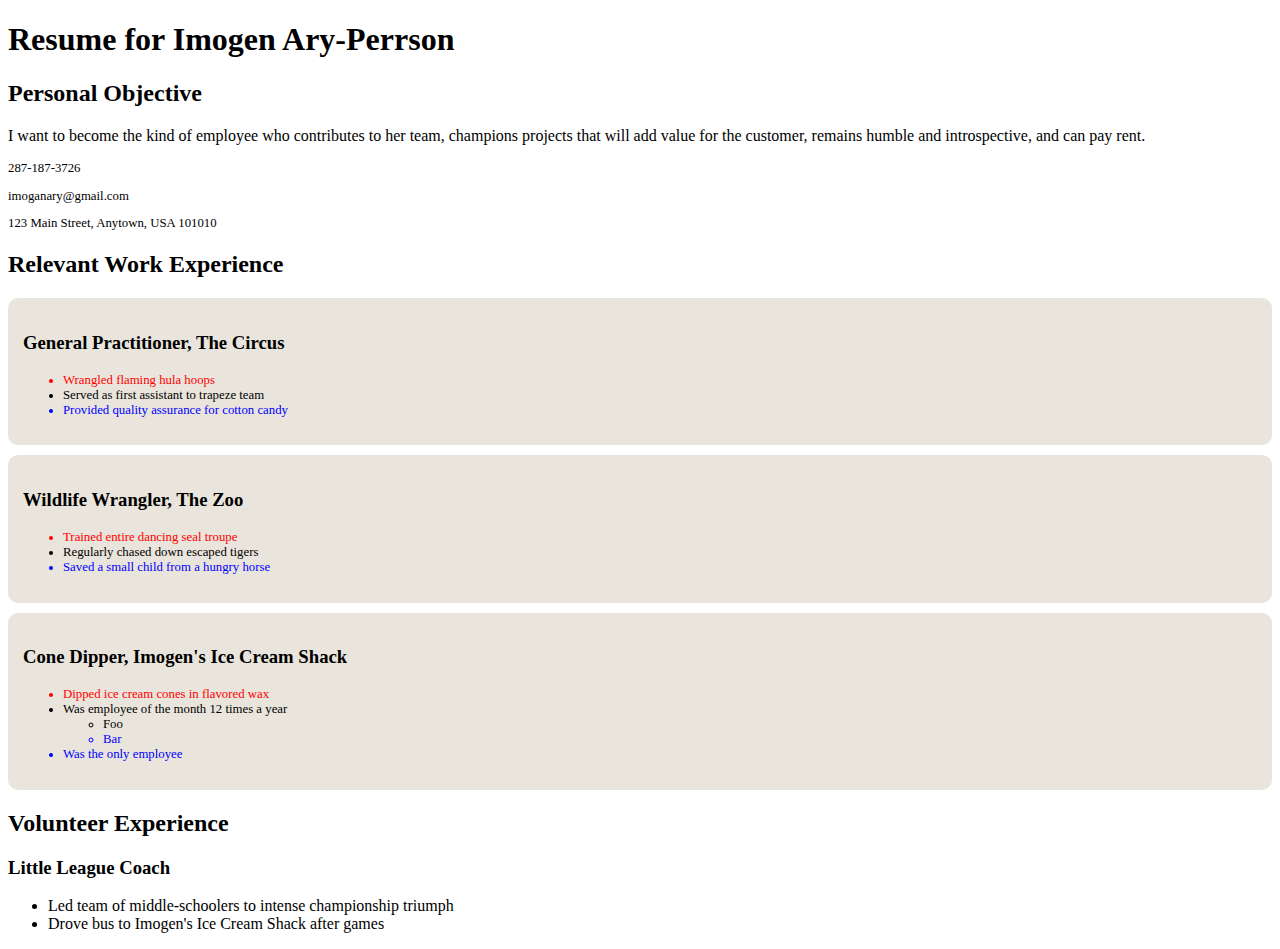
<file: css/css-demo/index.html>
<!DOCTYPE html>
<html>
<head>
  <title>Resume</title>
  <!-- We're using Google Fonts, which you can also do on your sites, but you don't need to know how for any assessments in this unit. -->
  <link href='https://fonts.googleapis.com/css?family=Dancing+Script' rel='stylesheet' type='text/css'>
  <link rel="stylesheet" type="text/css" href="styles/practice.css">
</head>
<body>
  <h1 id="resume-title">Resume for Imogen Ary-Perrson</h1>
  <section id="personal-objective">
    <h2>Personal Objective</h2>
    <p>I want to become the kind of employee who contributes to her team, champions projects that will add value for the customer, remains humble and introspective, and can pay rent.</p>
  </section>
  <section id="contact-info">
    <p>287-187-3726</p>
    <p>imoganary@gmail.com</p>
    <p>123 Main Street, Anytown, USA 101010</p>
  </section>

  <section id="work-experience">
    <h2 class="experience-category">Relevant Work Experience</h2>
    <section class="job">
      <h3>General Practitioner, The Circus</h3>
      <ul class="duties">
        <li>Wrangled flaming hula hoops</li>
        <li>Served as first assistant to trapeze team</li>
        <li class="featured">Provided quality assurance for cotton candy</li>
      </ul>
    </section>
    <section class="job">
      <h3>Wildlife Wrangler, The Zoo</h3>
      <ul class="duties">
        <li>Trained entire dancing seal troupe</li>
        <li>Regularly chased down escaped tigers</li>
        <li class="featured">Saved a small child from a hungry horse</li>
      </ul>
    </section>
    <section class="job">
      <h3>Cone Dipper, Imogen's Ice Cream Shack</h3>
      <ul class="duties">
        <li>Dipped ice cream cones in flavored wax</li>
        <li class="featured">Was employee of the month 12 times a year</li>
          <ul>
            <li>Foo</li>
            <li>Bar</li>
          </ul>
          <li>Was the only employee</li>
      </ul>
    </section>
  </section>

  <section id="volunteer-experience">
    <h2 class="experience-category">Volunteer Experience</h1>
    <section class="volunteer-gig">
      <h3>Little League Coach</h3>
      <ul>
        <li>Led team of middle-schoolers to intense championship triumph</li>
        <li>Drove bus to Imogen's Ice Cream Shack after games</li>
      </ul>
    </section>
  </section>
</body>
</html>
</file>
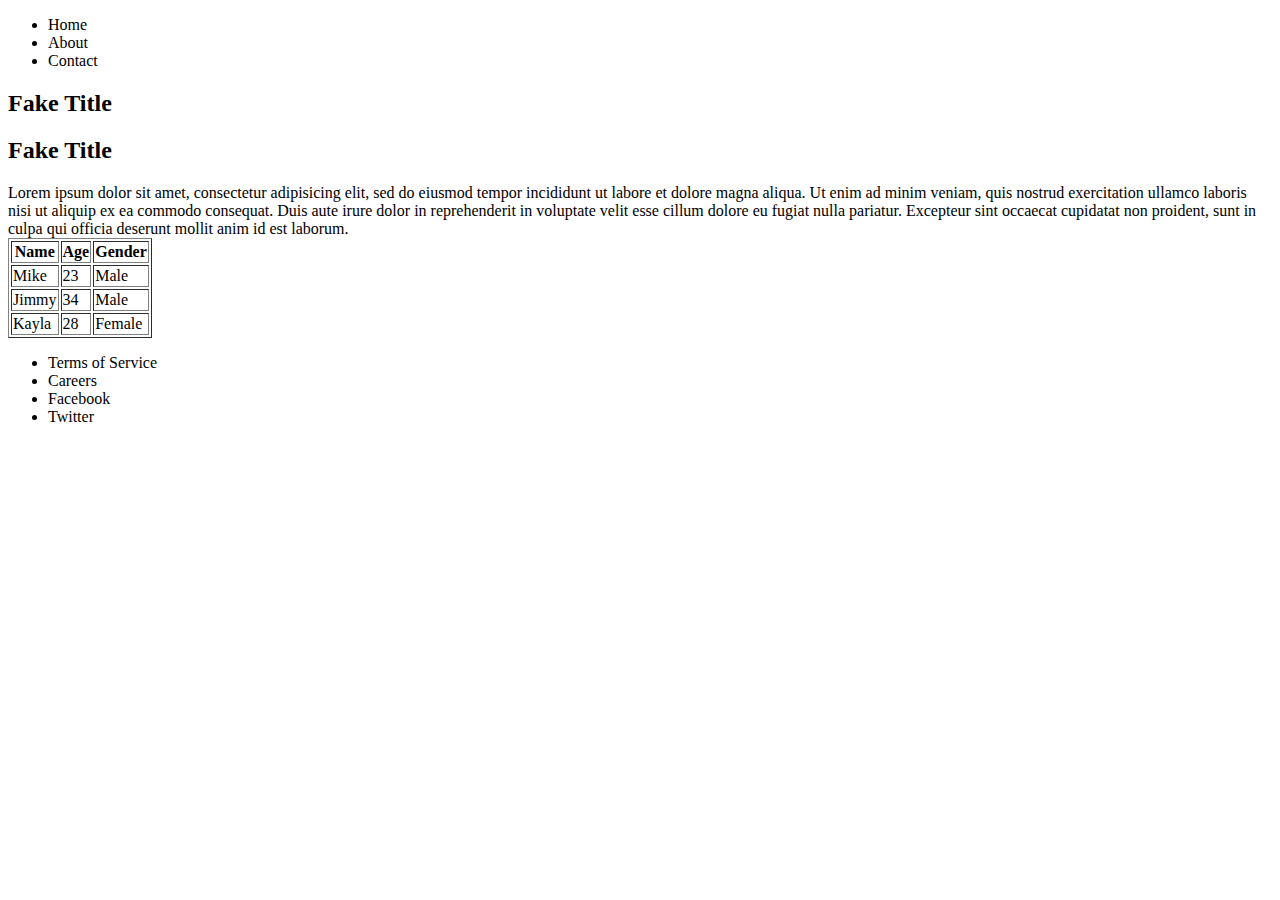
<file: html/gps/index.html>
<!DOCTYPE html>
<html>
  <head>
    <title>GPS 1.2: HTML</title>
  </head>
  <body>
    <header>
      <nav>
        <ul>
          <li><a href="#"></a>Home</li>
          <li><a href="#"></a>About</li>
          <li><a href="#"></a>Contact</li>
        </ul>
      </nav>
    </header>
    <main>
      <article><h2>Fake Title</h2>
        <section><h2>Fake Title</h2>Lorem ipsum dolor sit amet, consectetur adipisicing elit, sed do eiusmod
        tempor incididunt ut labore et dolore magna aliqua. Ut enim ad minim veniam,
        quis nostrud exercitation ullamco laboris nisi ut aliquip ex ea commodo
        consequat. Duis aute irure dolor in reprehenderit in voluptate velit esse
        cillum dolore eu fugiat nulla pariatur. Excepteur sint occaecat cupidatat non
        proident, sunt in culpa qui officia deserunt mollit anim id est laborum.</section>
          <aside>
           <table border="1">
             <tr>
               <th>Name</th>
               <th>Age</th>
               <th>Gender</th>
             </tr>
             <tr>
               <td>Mike</td>
               <td>23</td>
               <td>Male</td>
             </tr>
             <tr>
               <td>Jimmy</td>
               <td>34</td>
               <td>Male</td>
             </tr>
             <tr>
               <td>Kayla</td>
               <td rowspan="2">28</td>
               <td>Female</td>
             </tr>
           </table> 
          </aside>
      </article>
    </main>
    <footer>
      <nav>
        <ul>
          <li><a href="#"></a>Terms of Service</li>
          <li><a href="#"></a>Careers</li>
          <li><a href="#"></a>Facebook</li>
          <li><a href="#"></a>Twitter</li>
        </ul>
      </nav>
    </footer>
  </body>
</html>

<!--
Release 4: Reflect

1) One of the purposes of HTML5 semantic tags are to use elements in a way that best fit the content. This helps with the readability of your code (whether you are reading it, or someone else in the future). It is a good way to organize code into various elements, instead of just using a bunch <div> tags with classes or id's. One of the most useful reasons is for screen readers. This can really help people with disabilities. 

2) HTML elements are rendered from top to bottom.

3) I was not aware before that it is rather simple to create snippets in Sublime. That is a pretty cool feature and I definitely see myself creating some down the road to simply things.

4) I know creating a rowspan or colspan is super easy, but for some reason they never seem to quite work out for me. I should spend a bit more time playing around with them.

-->
</file>
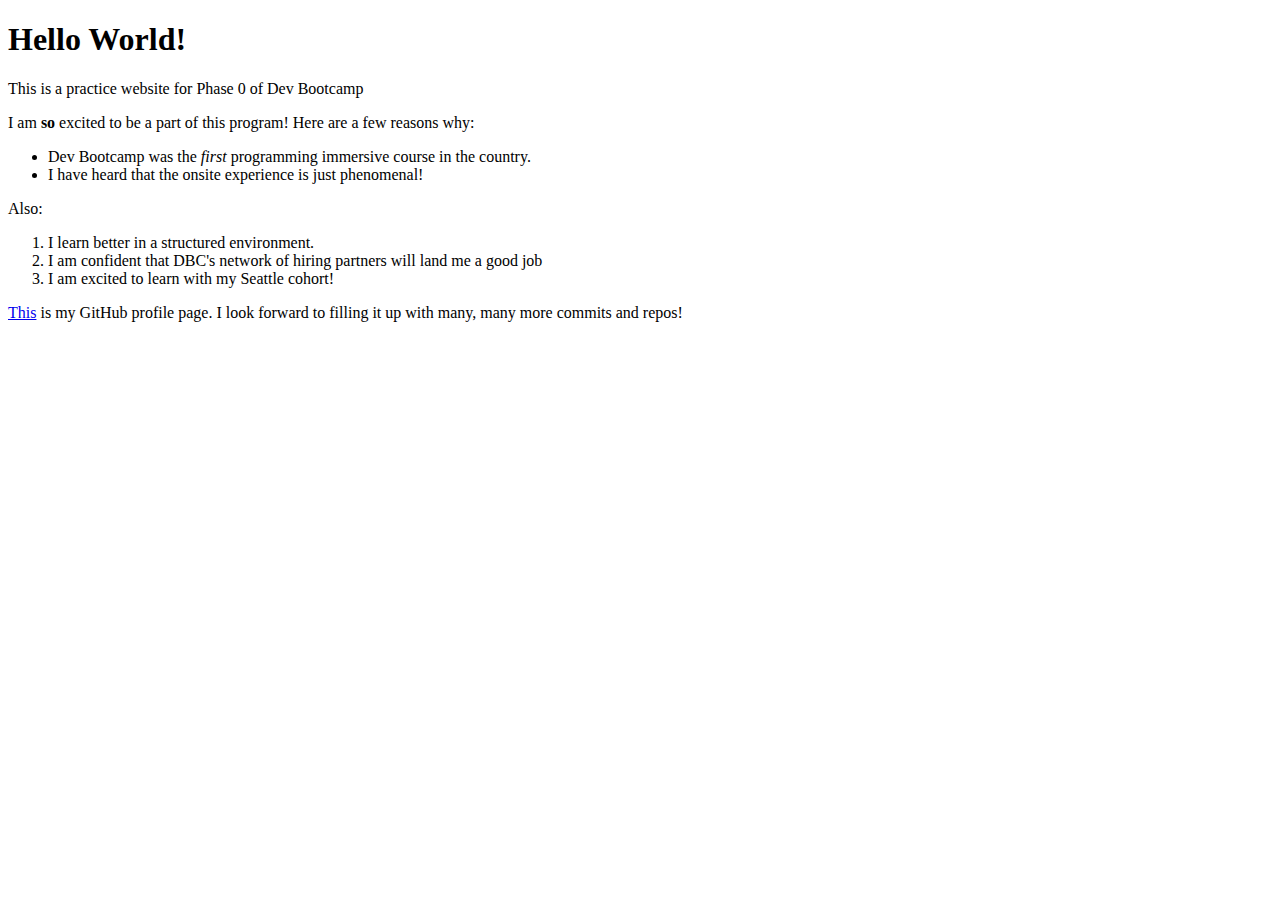
<file: html/web_basics/index.html>
<!DOCTYPE html>
<html>
<head>
  <title>First DBC Webpage</title>
</head>
<body>
  <h1>Hello World!</h1>
    <p>This is a practice website for Phase 0 of Dev Bootcamp</p>
    <p>I am <strong>so</strong> excited to be a part of this program! Here are a few reasons why:</p>
      <ul>
        <li>Dev Bootcamp was the <em>first</em> programming immersive course in the country.</li>
        <li>I have heard that the onsite experience is just phenomenal!</li>
      </ul>
      <p>Also:</p>
      <ol>
        <li>I learn better in a structured environment.</li>
        <li>I am confident that DBC's network of hiring partners will land me a good job</li>
        <li>I am excited to learn with my Seattle cohort!</li>
      </ol>
      <p><a href="https://github.com/preetness">This</a> is my GitHub profile page. I look forward to filling it up with many, many more commits and repos!</p>
</body>
</html>
</file>
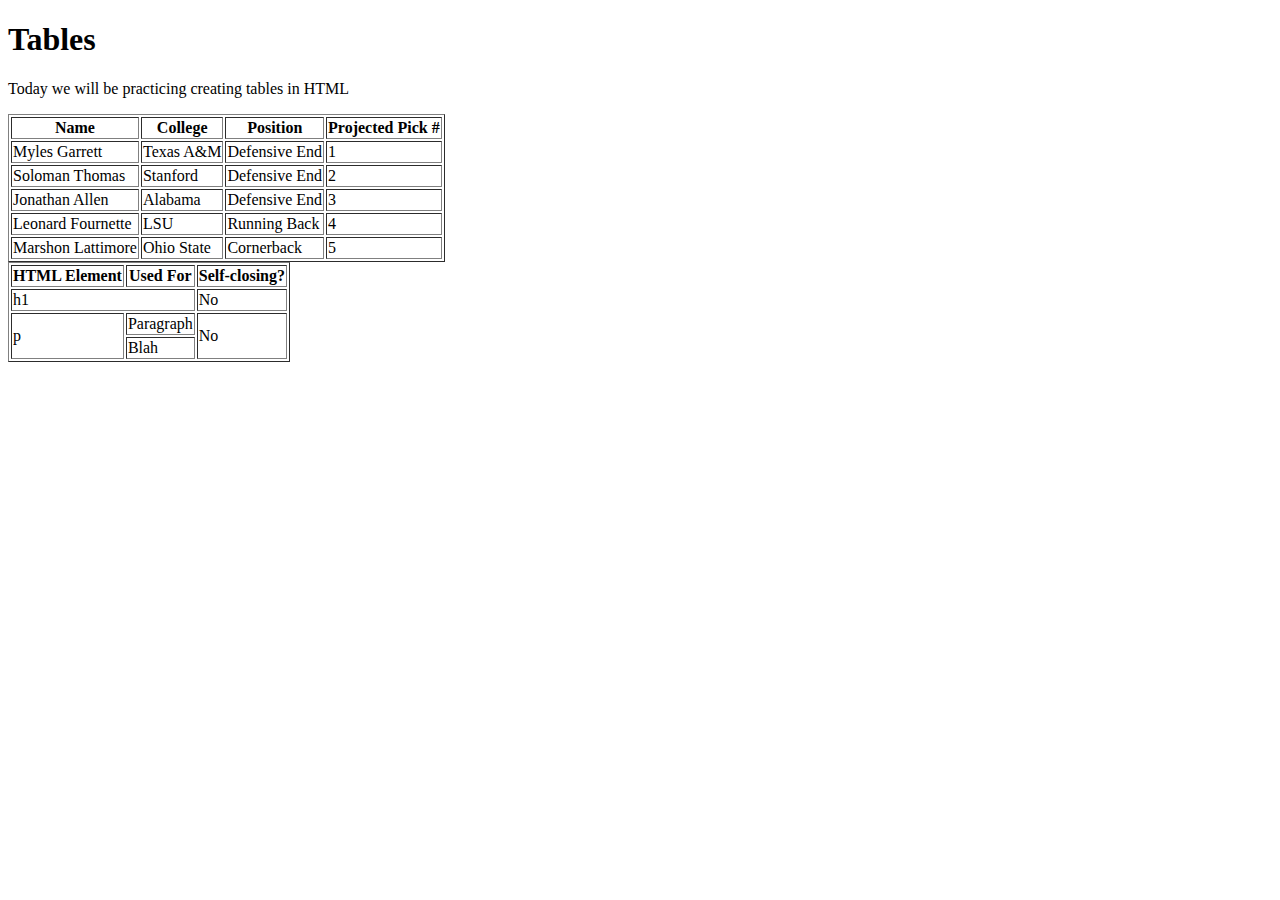
<file: html/table-practice.html>
<!DOCTYPE html>
<html>
<head>
  <title>Practicing HTML Tables</title>
</head>
<body>
  <h1>Tables</h1>
    <p>Today we will be practicing creating tables in HTML</p>
      <table border="1">
        <tr>
          <th>Name</th>
          <th>College</th>
          <th>Position</th>
          <th>Projected Pick #</th>
        </tr>
        <tr>
          <td>Myles Garrett</td>
          <td>Texas A&M</td>
          <td>Defensive End</td>
          <td>1</td>
        </tr>
        <tr>
          <td>Soloman Thomas</td>
          <td>Stanford</td>
          <td>Defensive End</td>
          <td>2</td>
        </tr>
        <tr>
          <td>Jonathan Allen</td>
          <td>Alabama</td>
          <td>Defensive End</td>
          <td>3</td>
        </tr>
        <tr>
          <td>Leonard Fournette</td>
          <td>LSU</td>
          <td>Running Back</td>
          <td>4</td>
        </tr>
        <tr>
          <td>Marshon Lattimore</td>
          <td>Ohio State</td>
          <td>Cornerback</td>
          <td>5</td>
        </tr>
      </table>

      <table border="1">
        <tr>
          <th>HTML Element</th>
          <th>Used For</th>
          <th>Self-closing?</th>
        </tr>
        <tr>
          <td colspan="2">h1</td>
          <td>No</td>
        </tr>
        <tr>
          <td rowspan="2">p</td>
          <td>Paragraph</td>
          <td rowspan="2">No</td>
        </tr>
        <tr>
          <td>Blah</td>
        </tr>
      </table>
</body>
</html>
</file>
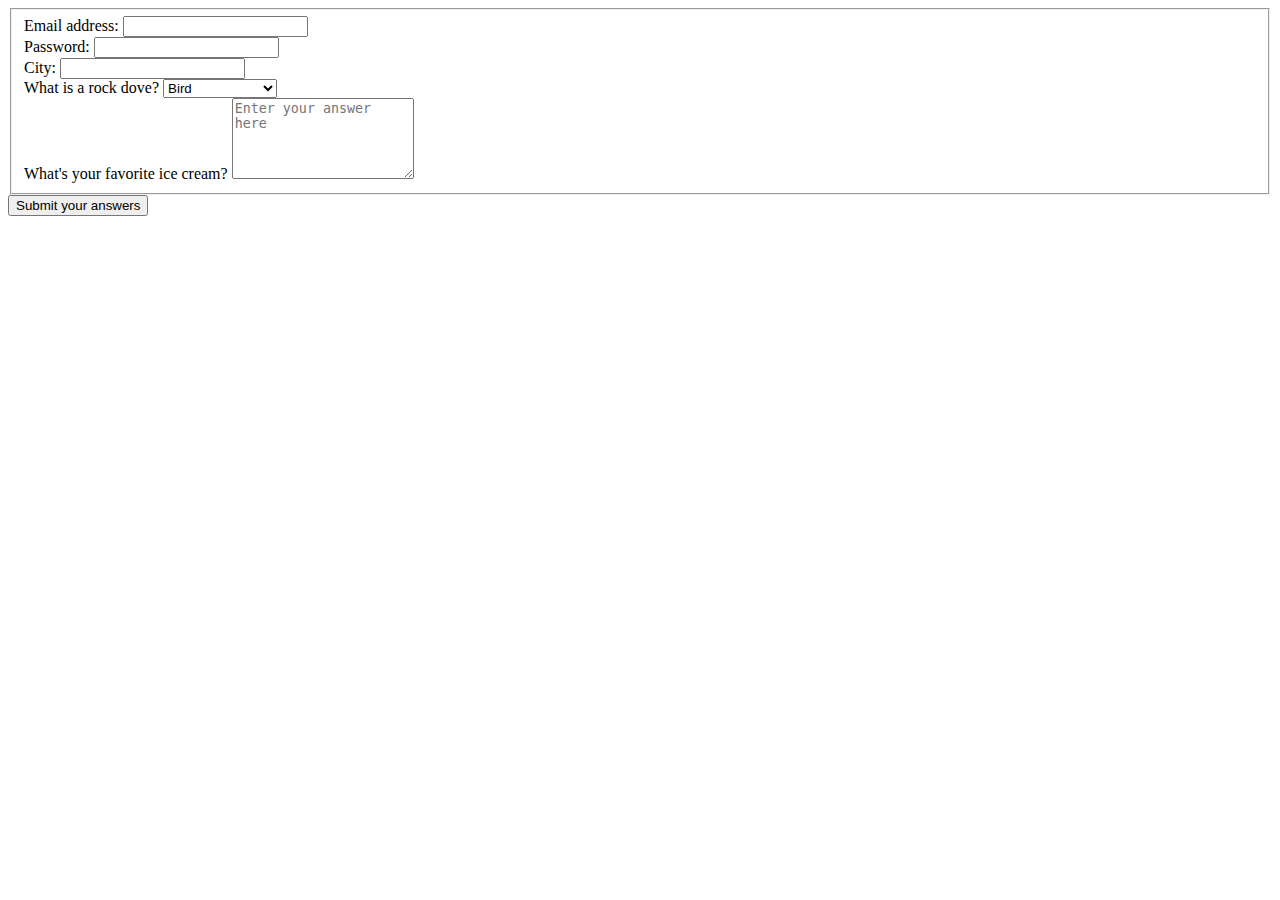
<file: html/forms/practice-form.html>
<!DOCTYPE html>
<html>
<head>
  <title>Practice Form</title>
</head>
<body>
  <form name="practice" action="success.html" method="post">
    <fieldset>
      <div>
        <label>Email address:</label>
        <input type="email" name="email">
      </div>
      <div>
        <label>Password:</label>
        <input type="password" name="password">
      </div>
      <div>
        <label>City:</label>
        <input type="text" name="city">
      </div>
      <div>
        <label>What is a rock dove?</label>
        <select name="rock_dove">
          <option value="bird">Bird</option>
          <option value="cohort">Cohort</option>
          <option value="all">All of the above</option>
        </select>
      </div>
      <div>
        <label>What's your favorite ice cream?</label>
        <textarea name="comments" cols="20" rows="5" placeholder="Enter your answer here"></textarea>
      </div>
    </fieldset>

    <button type="submit">Submit your answers</button>
  </form>
</body>
</html>
</file>
<file: css/css-demo/styles/practice.css>
#contact-info {
  font-size: .8em;
}

.job {
  background-color: #e9e5dc;
  border-radius: 10px;
  padding: 15px;
  margin: 10px 0px 10px 0px;
}

.duties {
  font-size: .8em
}

ul.duties > :first-child {
  color: red;
}

ul.duties :last-child {
  color: blue;
}
</file>
